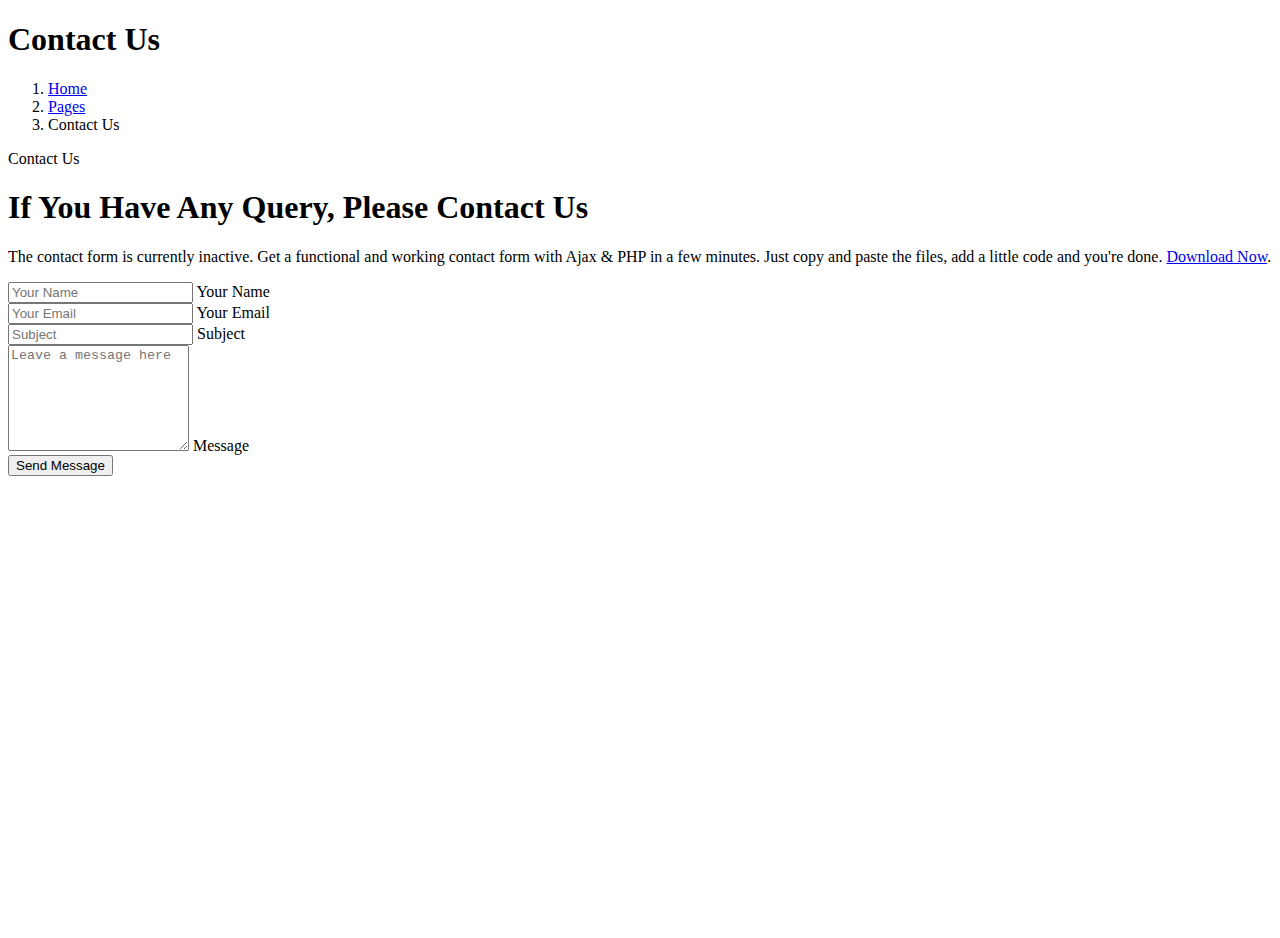
<file: src/main/resources/templates/pagelist/contact.html>
<!DOCTYPE html>
<html xmlns:th="http://www.thymeleaf.org">

<head>
    <meta charset="utf-8">
    <title>Contact - AdoptAnimal</title>
    <meta content="width=device-width, initial-scale=1.0" name="viewport">
    <meta content="" name="keywords">
    <meta content="" name="description">

    <!-- Favicon, Fonts , Stylesheet -->
    <div th:replace="fragments/common :: css"></div>
</head>

<body>
    <!-- Spinner Start -->
    <div id="spinner"
        class="show bg-white position-fixed translate-middle w-100 vh-100 top-50 start-50 d-flex align-items-center justify-content-center">
        <div class="spinner-grow text-primary" role="status"></div>
    </div>
    <!-- Spinner End -->


    <!-- Navbar Start -->
    <div class="container-fluid fixed-top px-0 wow fadeIn" data-wow-delay="0.1s"
        th:replace="fragments/common :: navbar">
    </div>
    <!-- Navbar End -->


    <!-- Page Header Start -->
    <div class="container-fluid page-header mb-5 wow fadeIn" data-wow-delay="0.1s">
        <div class="container text-center">
            <h1 class="display-4 text-white animated slideInDown mb-4">Contact Us</h1>
            <nav aria-label="breadcrumb animated slideInDown">
                <ol class="breadcrumb justify-content-center mb-0">
                    <li class="breadcrumb-item"><a class="text-white" href="#">Home</a></li>
                    <li class="breadcrumb-item"><a class="text-white" href="#">Pages</a></li>
                    <li class="breadcrumb-item text-primary active" aria-current="page">Contact Us</li>
                </ol>
            </nav>
        </div>
    </div>
    <!-- Page Header End -->


    <!-- Contact Start -->
    <div class="container-xxl py-5">
        <div class="container">
            <div class="row g-5">
                <div class="col-lg-6 wow fadeIn" data-wow-delay="0.1s">
                    <div class="d-inline-block rounded-pill bg-secondary text-primary py-1 px-3 mb-3">Contact Us</div>
                    <h1 class="display-6 mb-5">If You Have Any Query, Please Contact Us</h1>
                    <p class="mb-4">The contact form is currently inactive. Get a functional and working contact form
                        with Ajax & PHP in a few minutes. Just copy and paste the files, add a little code and you're
                        done. <a href="https://htmlcodex.com/contact-form">Download Now</a>.</p>
                    <form>
                        <div class="row g-3">
                            <div class="col-md-6">
                                <div class="form-floating">
                                    <input type="text" class="form-control" id="name" placeholder="Your Name">
                                    <label for="name">Your Name</label>
                                </div>
                            </div>
                            <div class="col-md-6">
                                <div class="form-floating">
                                    <input type="email" class="form-control" id="email" placeholder="Your Email">
                                    <label for="email">Your Email</label>
                                </div>
                            </div>
                            <div class="col-12">
                                <div class="form-floating">
                                    <input type="text" class="form-control" id="subject" placeholder="Subject">
                                    <label for="subject">Subject</label>
                                </div>
                            </div>
                            <div class="col-12">
                                <div class="form-floating">
                                    <textarea class="form-control" placeholder="Leave a message here" id="message"
                                        style="height: 100px"></textarea>
                                    <label for="message">Message</label>
                                </div>
                            </div>
                            <div class="col-12">
                                <button class="btn btn-primary py-2 px-3 me-3">
                                    Send Message
                                    <div class="d-inline-flex btn-sm-square bg-white text-primary rounded-circle ms-2">
                                        <i class="fa fa-arrow-right"></i>
                                    </div>
                                </button>
                            </div>
                        </div>
                    </form>
                </div>
                <div class="col-lg-6 wow fadeIn" data-wow-delay="0.5s" style="min-height: 450px;">
                    <div class="position-relative rounded overflow-hidden h-100">
                        <iframe class="position-relative w-100 h-100"
                            src="https://www.google.com/maps/embed?pb=!1m18!1m12!1m3!1d3001156.4288297426!2d-78.01371936852176!3d42.72876761954724!2m3!1f0!2f0!3f0!3m2!1i1024!2i768!4f13.1!3m3!1m2!1s0x4ccc4bf0f123a5a9%3A0xddcfc6c1de189567!2sNew%20York%2C%20USA!5e0!3m2!1sen!2sbd!4v1603794290143!5m2!1sen!2sbd"
                            frameborder="0" style="min-height: 450px; border:0;" allowfullscreen="" aria-hidden="false"
                            tabindex="0"></iframe>
                    </div>
                </div>
            </div>
        </div>
    </div>
    <!-- Contact End -->


    <!-- Footer Start -->
    <div class="container-fluid bg-dark text-white-50 footer mt-5 pt-5 wow fadeIn" data-wow-delay="0.1s"
        th:replace="fragments/common :: footer">
    </div>
    <!-- Footer End -->


    <!-- Back to Top -->
    <a href="#" class="btn btn-lg btn-primary btn-lg-square back-to-top"><i class="bi bi-arrow-up"></i></a>


    <!-- JavaScript Libraries -->
    <div class="javascript" th:replace="fragments/common :: javascript"></div>
</body>

</html>
</file>
